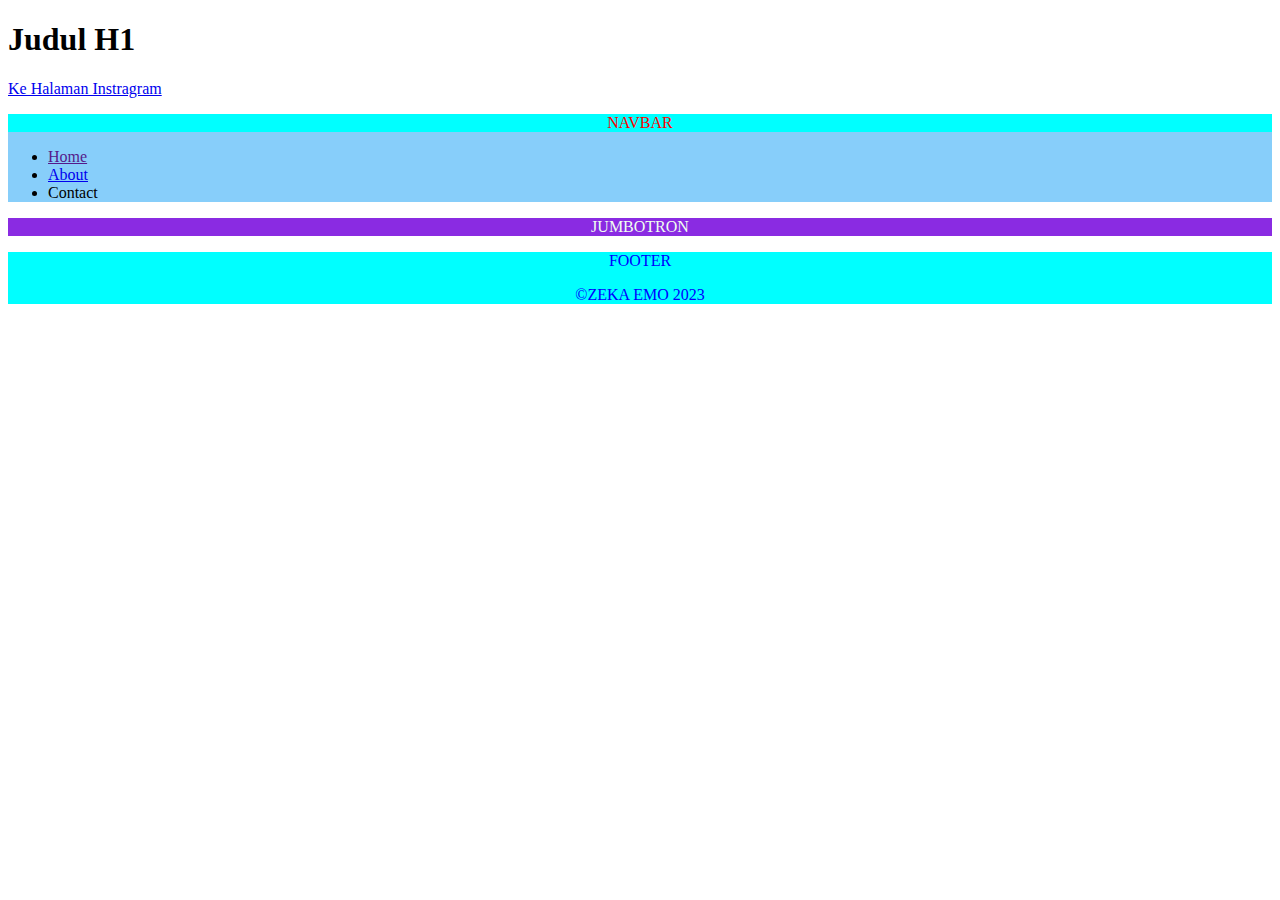
<file: index.html>
<!DOCTYPE html>
<html lang="en">

<head>
    <meta charset="UTF-8">
    <meta http-equiv="X-UA-Compatible" content="IE=edge">
    <meta name="viewport" content="width=device-width, initial-scale=1.0">
    <title>Belajar HTML</title>
    <link rel="stylesheet" href="./style.css">
</head>

<body>
    <h1>Judul H1</h1>
    
    <a href="https://www.instagram.com/" target="blank_">Ke Halaman Instragram</a>
    <!-- Navbar Section -->
    <!-- selector class -->
    
    <div id="navbar">

        <p class="navbar-text" >Navbar</p>
        <ul>
            <li><a href="">Home</a></li>
            <Li><a href="./about.html">About</a></Li>
            <li>Contact</li>
        </ul>
    </div>
    <!-- Jumbotron Section -->
    <div id="jumbotron"> 
        <p class="jumbotron-text">Jumbotron</p>
    </div>
    <!-- Footer -->
    <div id="footer"> 
        <p>Footer</p>
        <p>&copy;Zeka Emo 2023</p>
    </div>
</body>

</html>
</file>
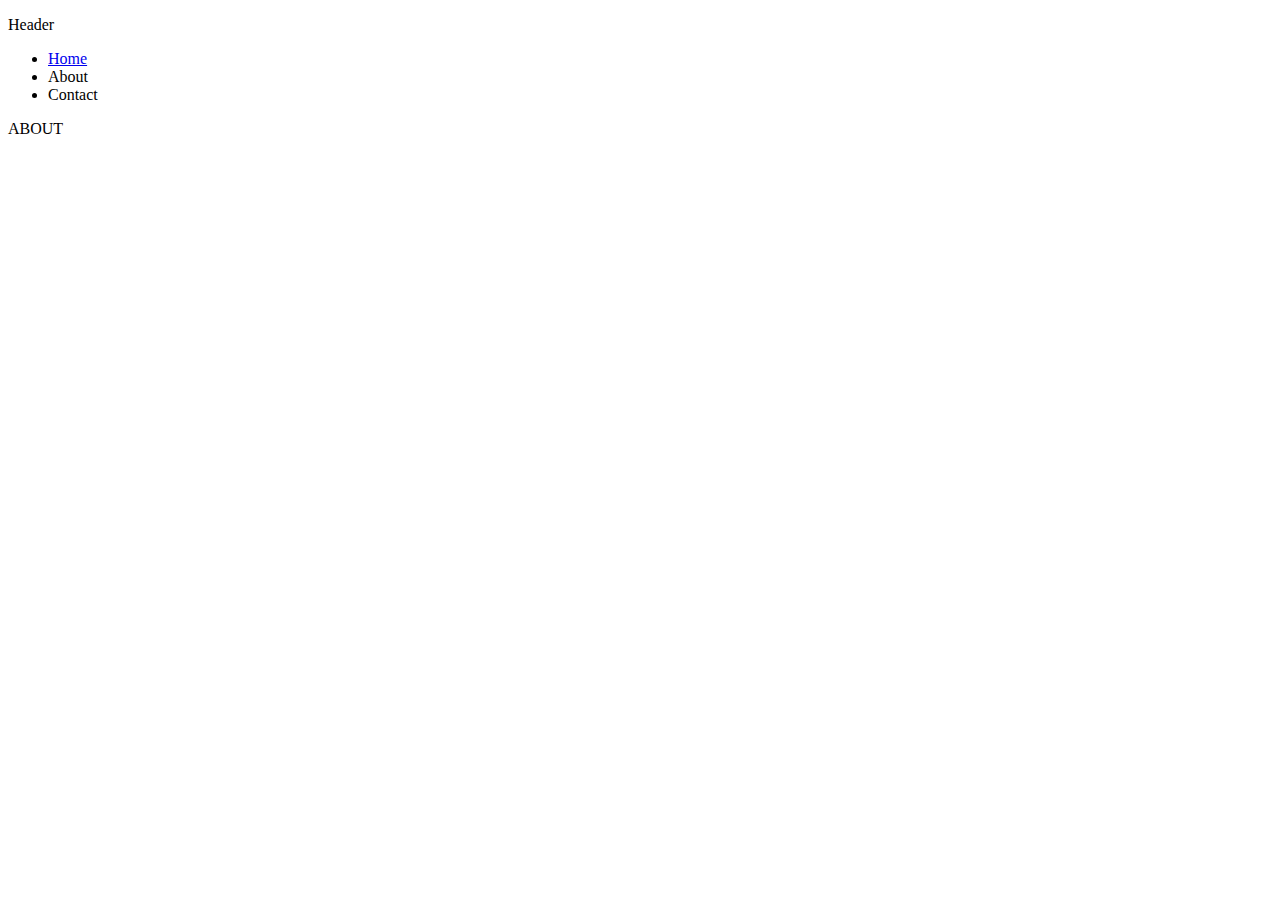
<file: about.html>
<!DOCTYPE html>
<html lang="en">
<head>
    <meta charset="UTF-8">
    <meta http-equiv="X-UA-Compatible" content="IE=edge">
    <meta name="viewport" content="width=device-width, initial-scale=1.0">
    <title>About</title>
</head>
<body>
    <!-- Navbar Section -->
    <div>
        <p>Header</p>
        <ul>
            <li><a href="./index.html">Home</a></li>
            <Li>About</Li>
            <li>Contact</li>
        </ul>
    </div>

    <!-- Content Section -->
    <div>
        <p>ABOUT</p>

    </div>

</body>
</html>
</file>
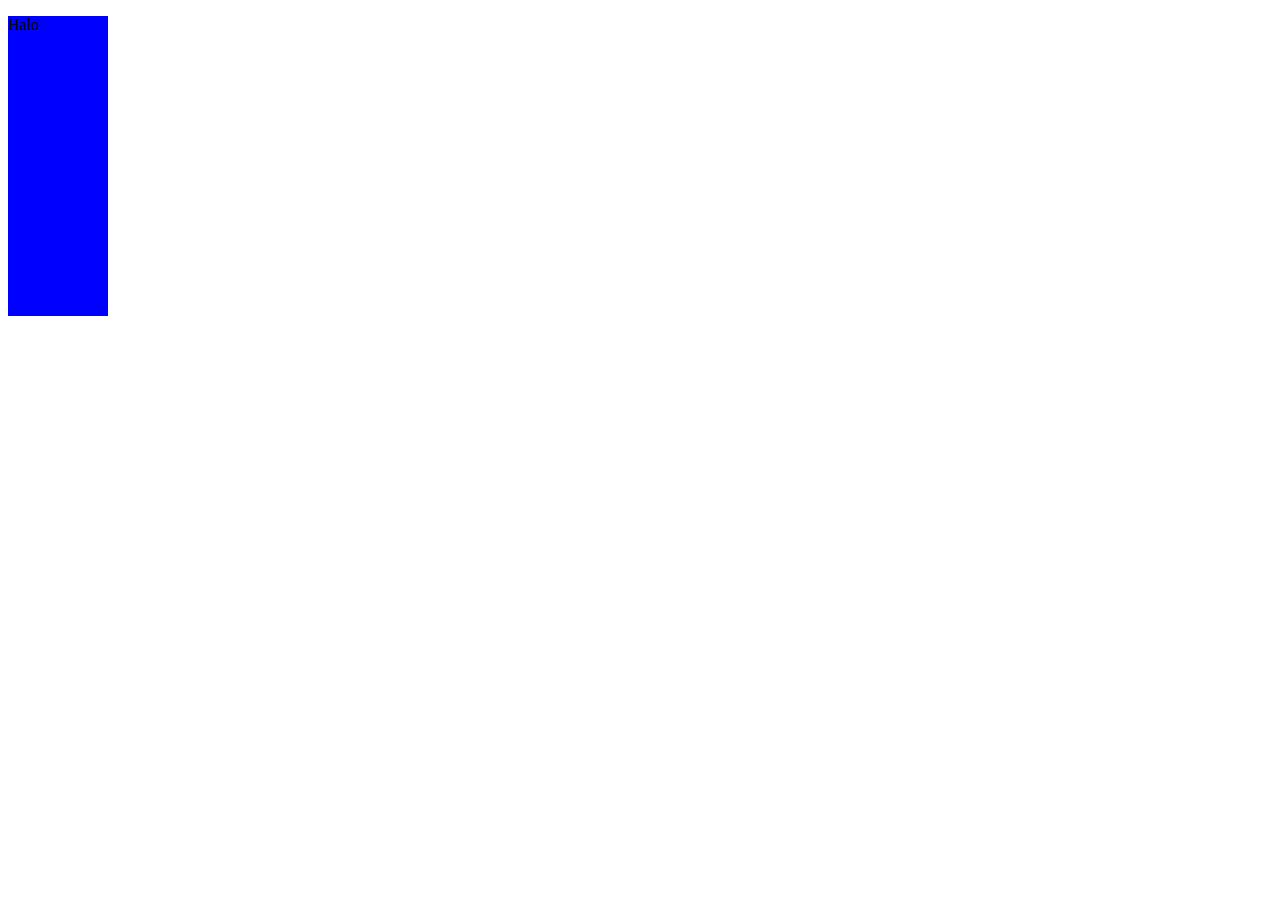
<file: index2.html>
<!DOCTYPE html>
<html lang="en">
<head>
    <meta charset="UTF-8">
    <meta http-equiv="X-UA-Compatible" content="IE=edge">
    <meta name="viewport" content="width=device-width, initial-scale=1.0">
    <title>Document</title>
    <link rel="stylesheet" href="./style2.css">
</head>
<body>
    <div class="kotak">
        <p>Halo</p>
    </div>

    <div class="kotak"></div>
    <div class="kotak"></div>
</body>
</html>
</file>
<file: style.css>
p {
    color: blue;
    text-transform: uppercase;
    text-align: center;
}

.navbar-text {
    color: red;
    background-color:aqua;
}

#navbar{
    background-color: lightskyblue;
}

#jumbotron{
    background-color: blueviolet;
}

.jumbotron-text{
    color:honeydew;
}

#footer{
    background-color:cyan;
}
</file>
<file: style2.css>
.kotak{
    background-color: blue;
    width: 100px;
    height: 100px;
    text-align: center, middle;
}
</file>
